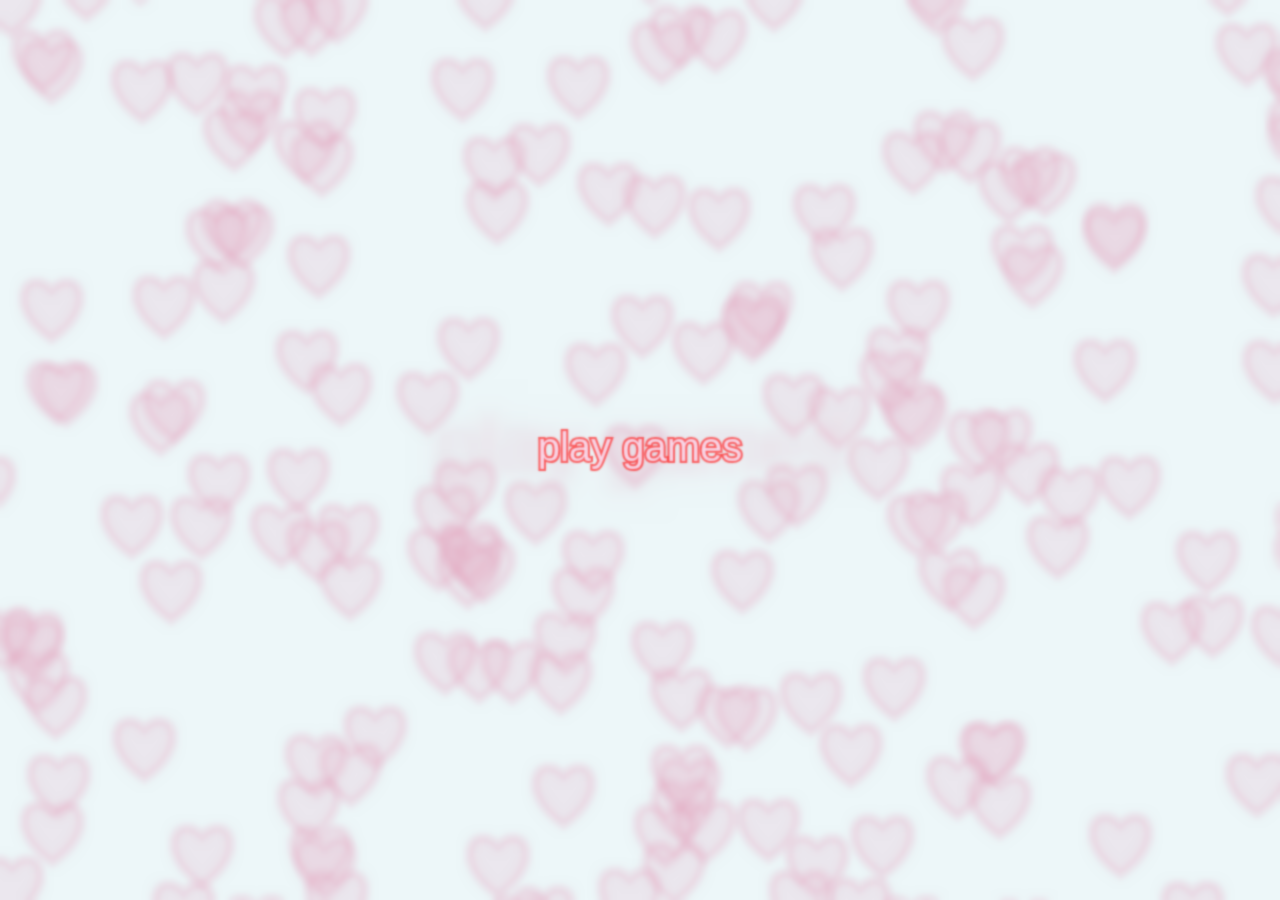
<file: Side Projects/JesssDaily/index.html>
<!DOCTYPE html><html lang="en"><head>
    <script src="p5.js"></script>
    <script src="p5.sound.min.js"></script>
    <link rel="stylesheet" type="text/css" href="style.css">
    <meta charset="utf-8">

  </head>
  <body>
    <script src="sketch.js"></script>
  

</body></html>
</file>
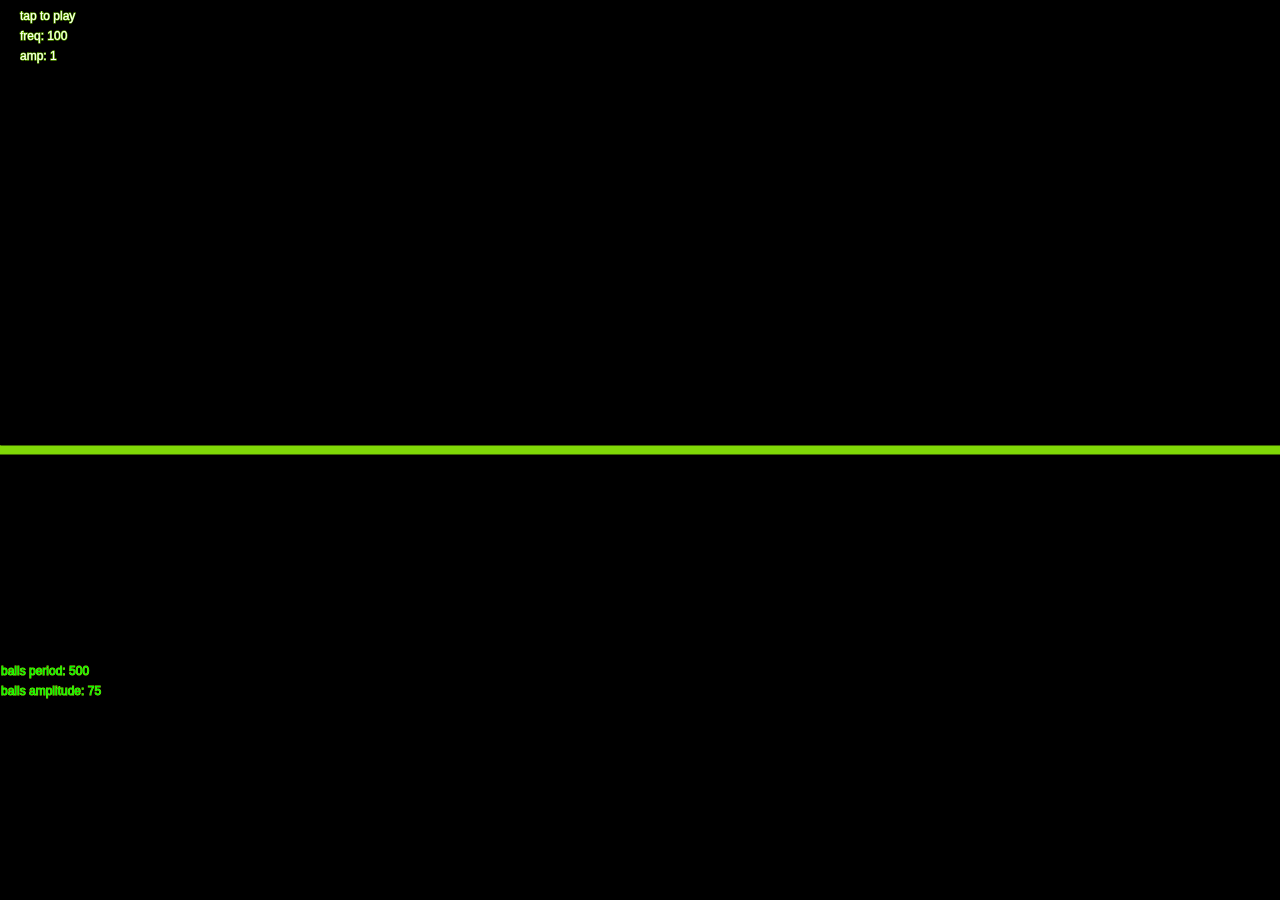
<file: SoundWall/line_wall/index.html>
<!DOCTYPE html>
<html lang="">

<head>
  <meta charset="utf-8">
  <meta name="viewport" content="width=device-width, initial-scale=1.0">
  <title>p5.js example</title>
  <style>
    body {
      padding: 0;
      margin: 0;
    }
  </style>
  <link rel="stylesheet" href="myStyle.css">
  <script src="../p5.js"></script>
  <script src="../addons/p5.sound.min.js"></script>
  <script src="sketch.js"></script>
</head>

<body>
  <main>
  </main>
</body>

</html>
</file>
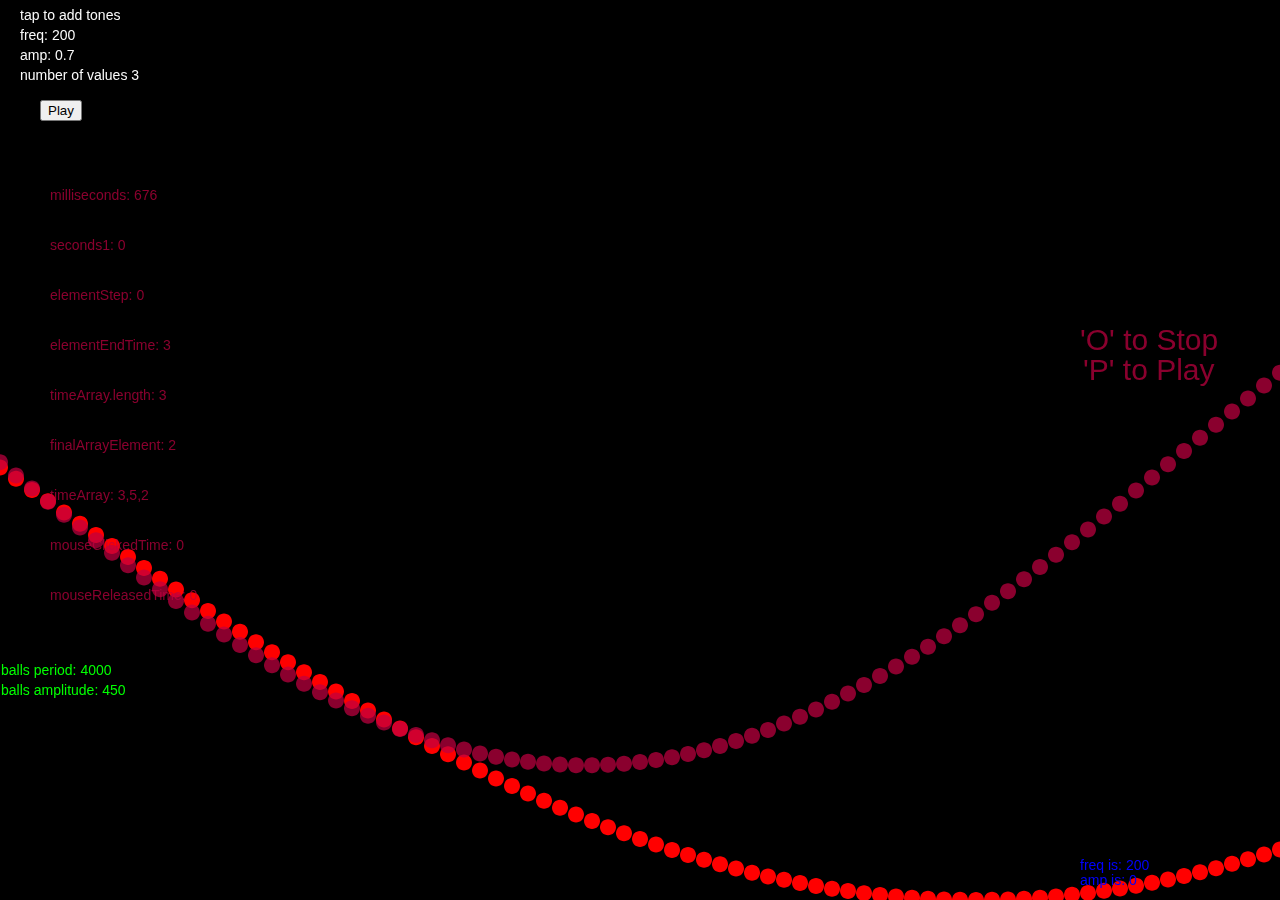
<file: SoundWall/synth_ex/index.html>
<!DOCTYPE html>
<html lang="">

<head>
  <meta charset="utf-8">
  <meta name="viewport" content="width=device-width, initial-scale=1.0">
  <title>p5.js example</title>
  <style>
    body {
      padding: 0;
      margin: 0;
    }
  </style>
  <link rel="stylesheet" href="myStyle.css">
  <script src="../p5.js"></script>
  <script src="../addons/p5.sound.min.js"></script>
  <script src="sketch7.js"></script>
</head>

<body>
  <main>
  </main>
</body>

</html>
</file>
<file: Side Projects/JesssDaily/style.css>
html, body {
  margin: 0;
  padding: 0;
}
canvas {
  display: block;
}
</file>
<file: SoundWall/line_wall/myStyle.css>
canvas {
    display: block;
  }
</file>
<file: SoundWall/synth_ex/myStyle.css>
canvas {
    display: block;
  }
</file>
